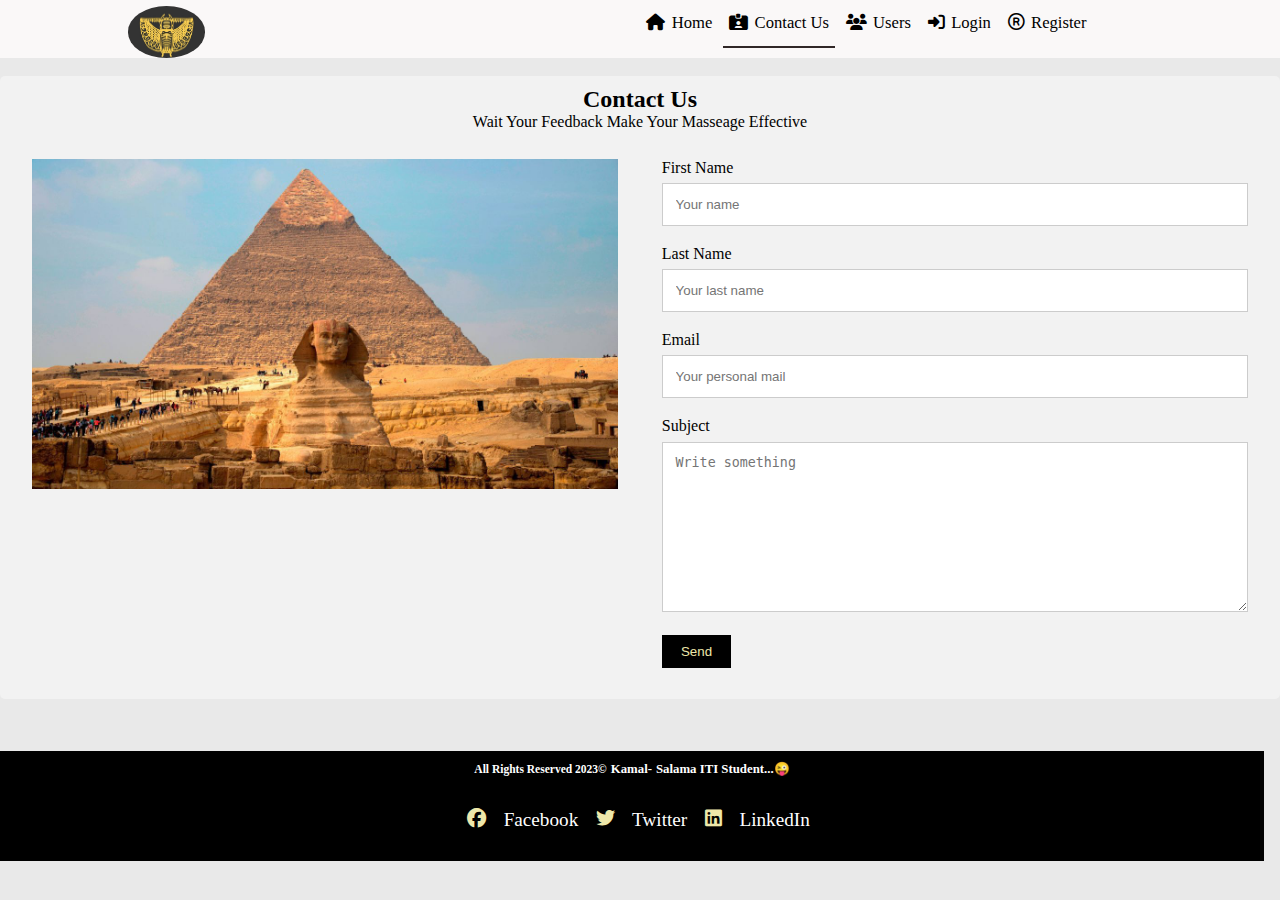
<file: contactUsPage.html>
<!DOCTYPE html>
<html lang="en">

<head>
    <meta charset="UTF-8">
    <meta http-equiv="X-UA-Compatible" content="IE=edge">
    <meta name="viewport" content="width=device-width, initial-scale=1.0">
    <link rel="stylesheet" href="style/style.css">
    <link rel="stylesheet" href="style/contactUsStyle.css">
    <link rel="stylesheet" href="https://cdnjs.cloudflare.com/ajax/libs/font-awesome/6.2.1/css/all.min.css">
    <title>Contact Us</title>
</head>

<body>
    <!-- start navbar -->
    <!-- start navbar -->
    <div class="nav">
        <div class="container">
            <div class="logo">
                <a href="index.html"><img src="image/img005.jpg" alt="logo" /></a>
            </div>
            <ul class="nav_menu">
                <li id="home"><a href="index.html"><i class="fas fa-home"></i>Home</a></li>
                <li id="Contacta"><a href="contactUsPage.html"><i class="fas fa-id-card-alt"></i>Contact Us</a></li>
                <li id="Users"><a href="user.html"><i class="fas fa-users"></i>Users</a></li>
                <li id="Login"><a href="login.html"><i class="fas fa-sign-in-alt"></i>Login</a></li>
                <li id="Register"><a href="register.html"><i class="far fa-registered"></i>Register</a></li>
            </ul>
            <div class="clear"></div>
        </div>
    </div>
    <!-- end nav -->
    <br>
    <div class="coco">
        <div style="text-align:center">
          <h2>Contact Us</h2>
          <p>wait your feedback make your masseage effective</p>
        </div>
        <div class="row">
          <div class="column">
            <img src="image/fd.jfif" style="width:100%">
          </div>
          <div class="column">
            <form action="/action_page.php">
              <label for="fname">First Name</label>
              <input type="text" id="fname" name="firstname" placeholder="Your name">
              <label for="lname">Last Name</label>
              <input type="text" id="lname" name="lastname" placeholder="Your last name">
              <label for="em">Email</label>
              <input type="text" id="em" name="em" placeholder="Your personal mail">
              <label for="subject">Subject</label>
              <textarea id="subject" name="subject" placeholder="Write something" style="height:170px"></textarea>
              <input type="submit" value="send">
            </form>
          </div>
        </div>
      </div>
    <!-- start footer -->

    <div class="footer">
      <h5 class="co">all rights reserved 2023&copy;</h5>
      <h3 class="na">kamal-</h3>
      <h3 class="na">salama ITI student...&#128540;</h3>
      <div class="symbol">
          <i class="fab fa-facebook"></i>
          <sapn>facebook</sapn>
          <i class="fab fa-twitter"></i>
          <sapn>twitter</sapn>
          <i class="fab fa-linkedin"></i>
          <sapn>linkedIn</sapn>
      </div>
  </div>

    <!-- end footer -->
</body>

</html>
</file>
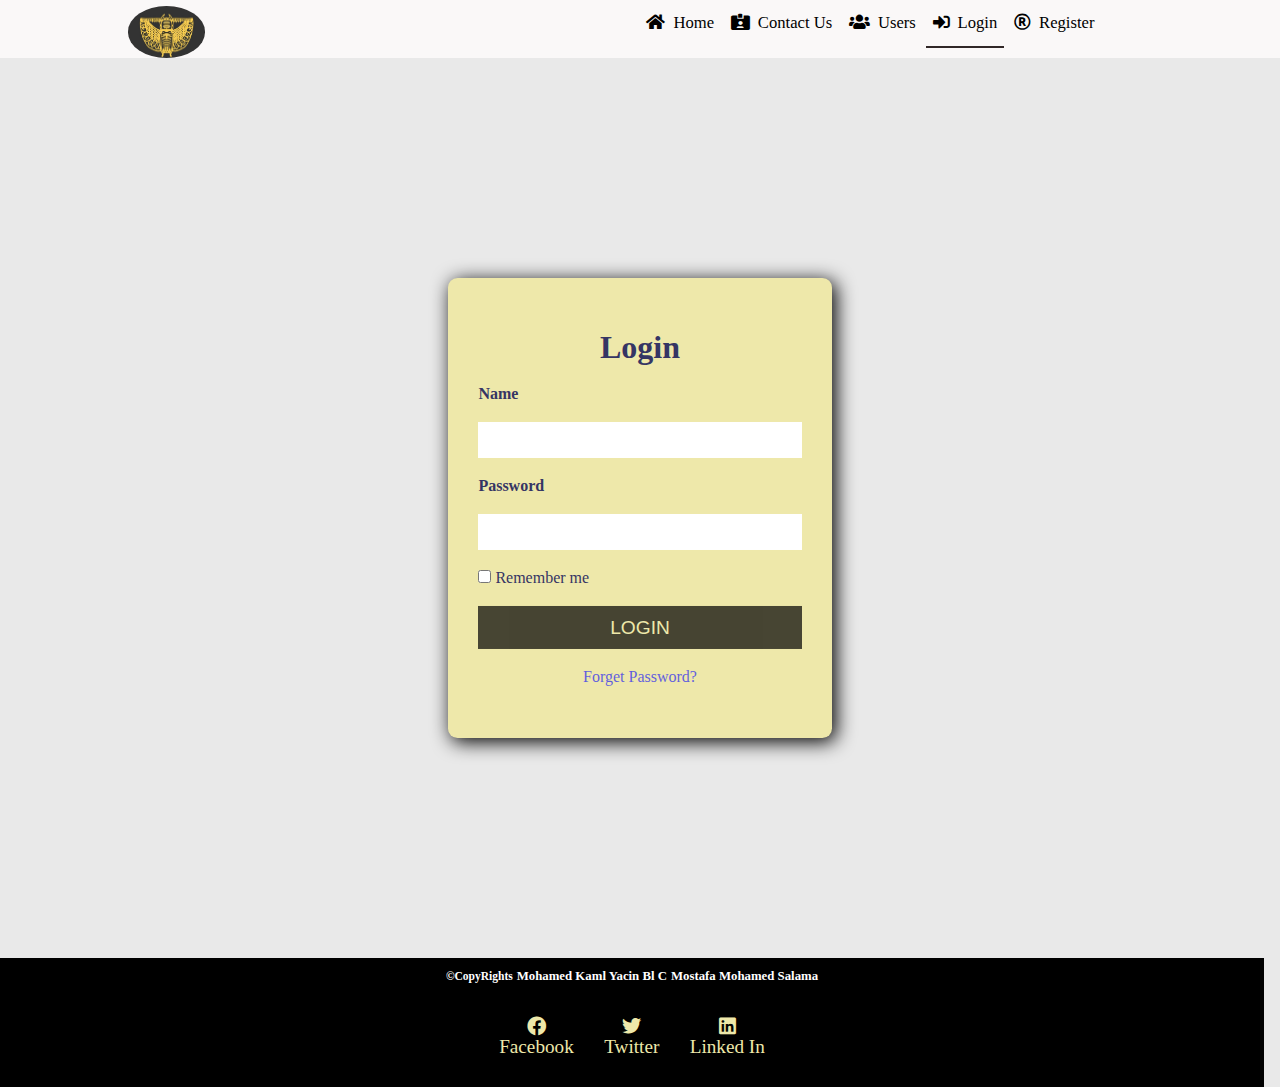
<file: login.html>
<!DOCTYPE html>
<html lang="en">

<head>
    <meta charset="UTF-8">
    <meta http-equiv="X-UA-Compatible" content="IE=edge">
    <meta name="viewport" content="width=device-width, initial-scale=1.0">
    <title>Login</title>
    <link rel="preconnect" href="https://fonts.googleapis.com">
    <link rel="preconnect" href="https://fonts.gstatic.com" crossorigin>
    <link href="https://fonts.googleapis.com/css2?family=Varela+Round&display=swap" rel="stylesheet">
    <link rel="stylesheet" href="style/all.min.css" />
    <link rel="stylesheet" href="style/login.css" />
</head>

<body>
    <!-- start navbar -->
    <!-- start navbar -->
    <div class="nav">
        <div class="container">
            <div class="logo">
                <a href="index.html"><img src="image/img005.jpg" alt="logo" /></a>
            </div>
            <ul class="nav_menu">
                <li id="home"><a href="index.html"><i class="fas fa-home"></i>Home</a></li>
                <li id="Contact"><a href="contactUsPage.html"><i class="fas fa-id-card-alt"></i>Contact Us</a></li>
                <li id="Users"><a href="user.html"><i class="fas fa-users"></i>Users</a></li>
                <li id="Logina"><a href="login.html"><i class="fas fa-sign-in-alt"></i>Login</a></li>
                <li id="Register"><a href="register.html"><i class="far fa-registered"></i>Register</a></li>
            </ul>
            <div class="clear"></div>
        </div>
    </div>
    <!-- end navbar -->

    <!-- start login -->
    <div class="login">
        <div class="container">
            <div class="form_container">
                <h1>login</h1>
                <form action="#">
                    <div class="control">
                        <label for="name">Name</label>
                        <input type="text" name="name" id="name">
                    </div>
                    <div class="control">
                        <label for="pass">Password</label>
                        <input type="password" name="pass" id="pass">
                    </div>
                    <span style="color:rgb(53, 53, 100);"><input type="checkbox"> Remember me</span>
                    <div class="control">
                        <input type="submit" value="Login">
                    </div>
                </form>
                <div class="link">
                    <a href="#">Forget Password?</a>
                </div>
            </div>
        </div>
    </div>
    <!-- end login -->
    <!-- start footer -->

    <div class="footer">
        <h5 class="co">&copy;CopyRights</h5>
        <h3 class="na">mohamed kaml yacin bl c</h3>
        <h3 class="na">mostafa mohamed salama</h3>
        <div class="symbol">
            <i class="fab fa-facebook">
                <p>facebook</p>
            </i>
            <i class="fab fa-twitter">
                <p>twitter</p>
            </i>
            <i class="fab fa-linkedin">
                <p>linked in</p>
            </i>
        </div>
    </div>

    <!-- end footer -->
</body>

</html>
</file>
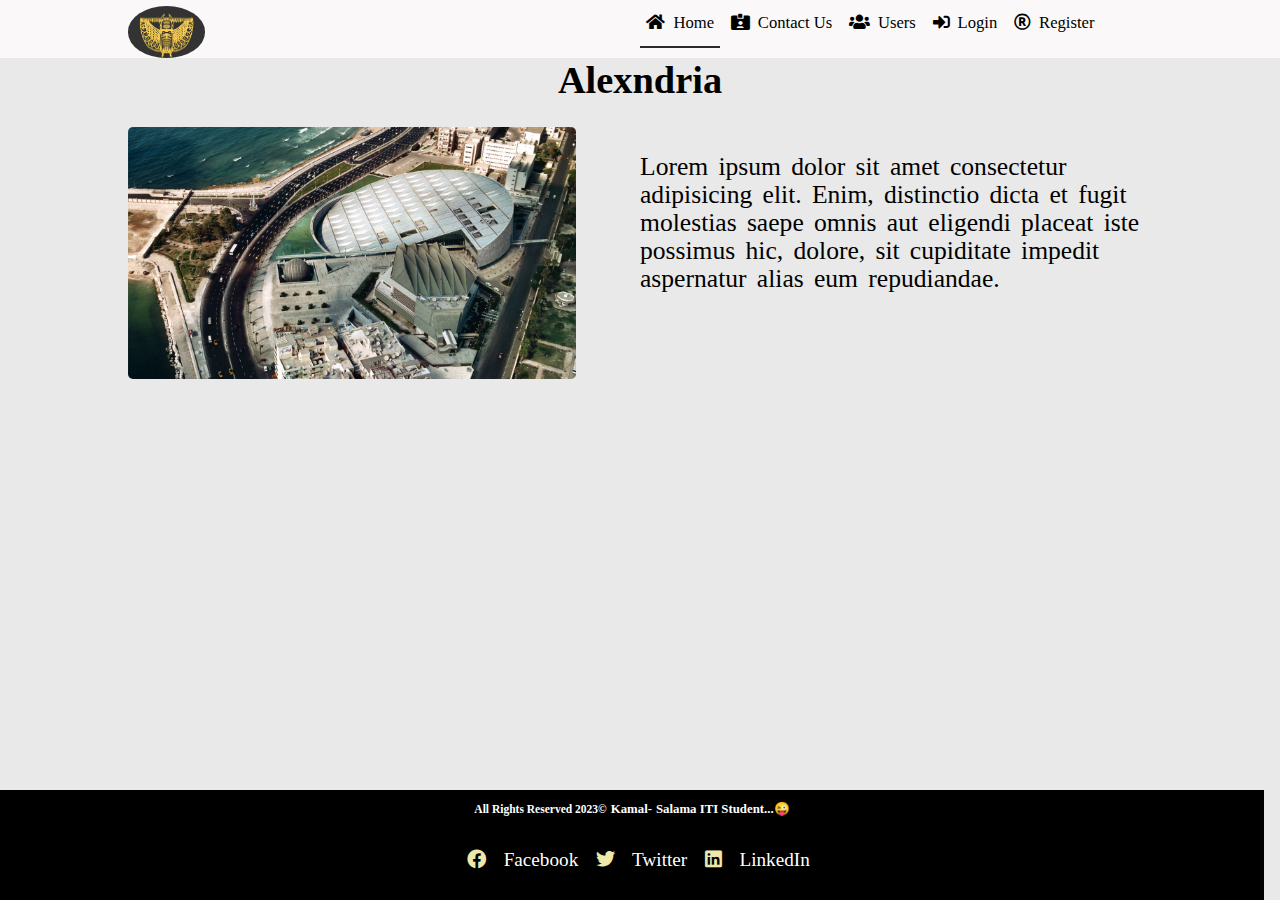
<file: product.html>
<!DOCTYPE html>
<html lang="en">

<head>
    <meta charset="UTF-8">
    <meta http-equiv="X-UA-Compatible" content="IE=edge">
    <meta name="viewport" content="width=device-width, initial-scale=1.0">
    <title>Product1</title>
    <link rel="preconnect" href="https://fonts.googleapis.com">
    <link rel="preconnect" href="https://fonts.gstatic.com" crossorigin>
    <link href="https://fonts.googleapis.com/css2?family=Varela+Round&display=swap" rel="stylesheet">
    <link rel="stylesheet" href="style/all.min.css" />
    <link rel="stylesheet" href="style/product.css" />
</head>

<body>
    <!-- start navbar -->
    <div class="nav">
        <div class="container">
            <div class="logo">
                <img src="image/img005.jpg" alt="logo" />
            </div>
            <ul class="nav_menu">
                <li id="home"><a href="index.html"><i class="fas fa-home"></i>Home</a></li>
                <li id="Contact"><a href="contactUsPage.html"><i class="fas fa-id-card-alt"></i>Contact Us</a></li>
                <li id="Users"><a href="user.html"><i class="fas fa-users"></i>Users</a></li>
                <li id="Login"><a href="login.html"><i class="fas fa-sign-in-alt"></i>Login</a></li>
                <li id="Register"><a href="register.html"><i class="far fa-registered"></i>Register</a></li>
            </ul>
            <div class="clear"></div>
        </div>
    </div>

    <!-- start product -->
    <div class="product">
        <h1>alexndria</h1>
        <img src="image/lib.jfif">
        <p>Lorem ipsum dolor sit amet consectetur adipisicing elit. Enim, distinctio dicta et fugit molestias saepe omnis aut eligendi placeat iste possimus hic, dolore, sit cupiditate impedit aspernatur alias eum repudiandae.</p>
    </div>
    <!-- end product -->


    <!-- start footer -->

    <div class="footer">
        <h5 class="co">all rights reserved 2023&copy;</h5>
        <h3 class="na">kamal-</h3>
        <h3 class="na">salama ITI student...&#128540;</h3>
        <div class="symbol">
            <i class="fab fa-facebook"></i>
            <sapn>facebook</sapn>
            <i class="fab fa-twitter"></i>
            <sapn>twitter</sapn>
            <i class="fab fa-linkedin"></i>
            <sapn>linkedIn</sapn>
        </div>
    </div>

    <!-- end footer -->

</body>

</html>
</file>
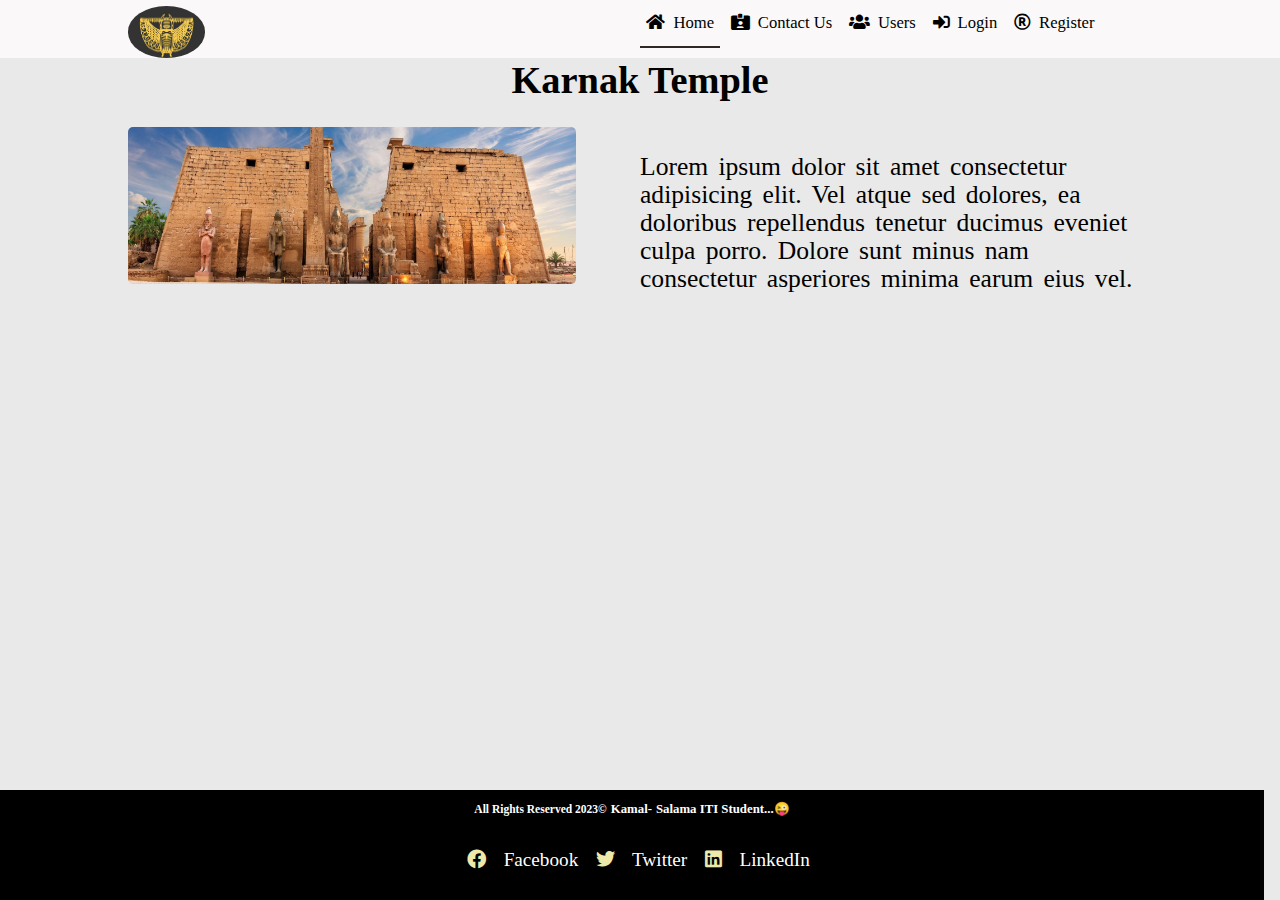
<file: product2.html>
<!DOCTYPE html>
<html lang="en">

<head>
    <meta charset="UTF-8">
    <meta http-equiv="X-UA-Compatible" content="IE=edge">
    <meta name="viewport" content="width=device-width, initial-scale=1.0">
    <title>Product1</title>
    <link rel="preconnect" href="https://fonts.googleapis.com">
    <link rel="preconnect" href="https://fonts.gstatic.com" crossorigin>
    <link href="https://fonts.googleapis.com/css2?family=Varela+Round&display=swap" rel="stylesheet">
    <link rel="stylesheet" href="style/all.min.css" />
    <link rel="stylesheet" href="style/product.css" />
</head>

<body>
    <!-- start navbar -->
    <div class="nav">
        <div class="container">
            <div class="logo">
                <img src="image/img005.jpg" alt="logo" />
            </div>
            <ul class="nav_menu">
                <li id="home"><a href="index.html"><i class="fas fa-home"></i>Home</a></li>
                <li id="Contact"><a href="contactUsPage.html"><i class="fas fa-id-card-alt"></i>Contact Us</a></li>
                <li id="Users"><a href="user.html"><i class="fas fa-users"></i>Users</a></li>
                <li id="Login"><a href="login.html"><i class="fas fa-sign-in-alt"></i>Login</a></li>
                <li id="Register"><a href="register.html"><i class="far fa-registered"></i>Register</a></li>
            </ul>
            <div class="clear"></div>
        </div>
    </div>

    <!-- start product -->
    <div class="product">
        <h1>karnak temple</h1>
        <img src="image/img002.jpg">
        <p>Lorem ipsum dolor sit amet consectetur adipisicing elit. Vel atque sed dolores, ea doloribus repellendus tenetur ducimus eveniet culpa porro. Dolore sunt minus nam consectetur asperiores minima earum eius vel.</p>
    </div>
    <!-- end product -->


    <!-- start footer -->

    <div class="footer">
        <h5 class="co">all rights reserved 2023&copy;</h5>
        <h3 class="na">kamal-</h3>
        <h3 class="na">salama ITI student...&#128540;</h3>
        <div class="symbol">
            <i class="fab fa-facebook"></i>
            <sapn>facebook</sapn>
            <i class="fab fa-twitter"></i>
            <sapn>twitter</sapn>
            <i class="fab fa-linkedin"></i>
            <sapn>linkedIn</sapn>
        </div>
    </div>

    <!-- end footer -->


</body>

</html>
</file>
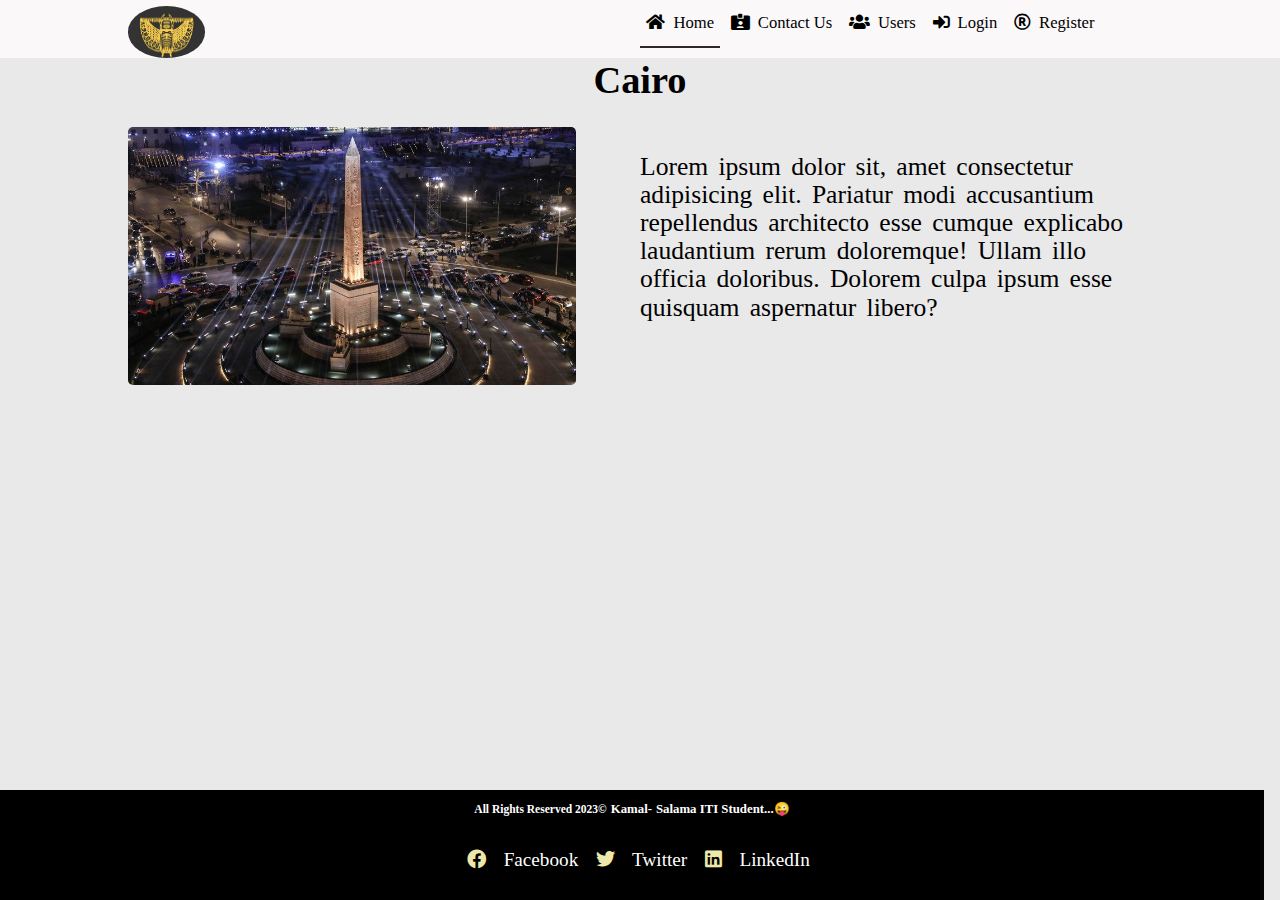
<file: product3.html>
<!DOCTYPE html>
<html lang="en">

<head>
    <meta charset="UTF-8">
    <meta http-equiv="X-UA-Compatible" content="IE=edge">
    <meta name="viewport" content="width=device-width, initial-scale=1.0">
    <title>Product1</title>
    <link rel="preconnect" href="https://fonts.googleapis.com">
    <link rel="preconnect" href="https://fonts.gstatic.com" crossorigin>
    <link href="https://fonts.googleapis.com/css2?family=Varela+Round&display=swap" rel="stylesheet">
    <link rel="stylesheet" href="style/all.min.css" />
    <link rel="stylesheet" href="style/product.css" />
</head>

<body>
    <!-- start navbar -->
    <div class="nav">
        <div class="container">
            <div class="logo">
                <img src="image/img005.jpg" alt="logo" />
            </div>
            <ul class="nav_menu">
                <li id="home"><a href="index.html"><i class="fas fa-home"></i>Home</a></li>
                <li id="Contact"><a href="contactUsPage.html"><i class="fas fa-id-card-alt"></i>Contact Us</a></li>
                <li id="Users"><a href="user.html"><i class="fas fa-users"></i>Users</a></li>
                <li id="Login"><a href="login.html"><i class="fas fa-sign-in-alt"></i>Login</a></li>
                <li id="Register"><a href="register.html"><i class="far fa-registered"></i>Register</a></li>
            </ul>
            <div class="clear"></div>
        </div>
    </div>

    <!-- start product -->
    <div class="product">
        <h1>cairo</h1>
        <img src="image/cairo.jfif">
        <p>Lorem ipsum dolor sit, amet consectetur adipisicing elit. Pariatur modi accusantium repellendus architecto esse cumque explicabo laudantium rerum doloremque! Ullam illo officia doloribus. Dolorem culpa ipsum esse quisquam aspernatur libero?</p>
    </div>
    <!-- end product -->


    <!-- start footer -->

    <!-- start footer -->

    <div class="footer">
        <h5 class="co">all rights reserved 2023&copy;</h5>
        <h3 class="na">kamal-</h3>
        <h3 class="na">salama ITI student...&#128540;</h3>
        <div class="symbol">
            <i class="fab fa-facebook"></i>
            <sapn>facebook</sapn>
            <i class="fab fa-twitter"></i>
            <sapn>twitter</sapn>
            <i class="fab fa-linkedin"></i>
            <sapn>linkedIn</sapn>
        </div>
    </div>

    <!-- end footer -->
    <!-- end footer -->


</body>

</html>
</file>
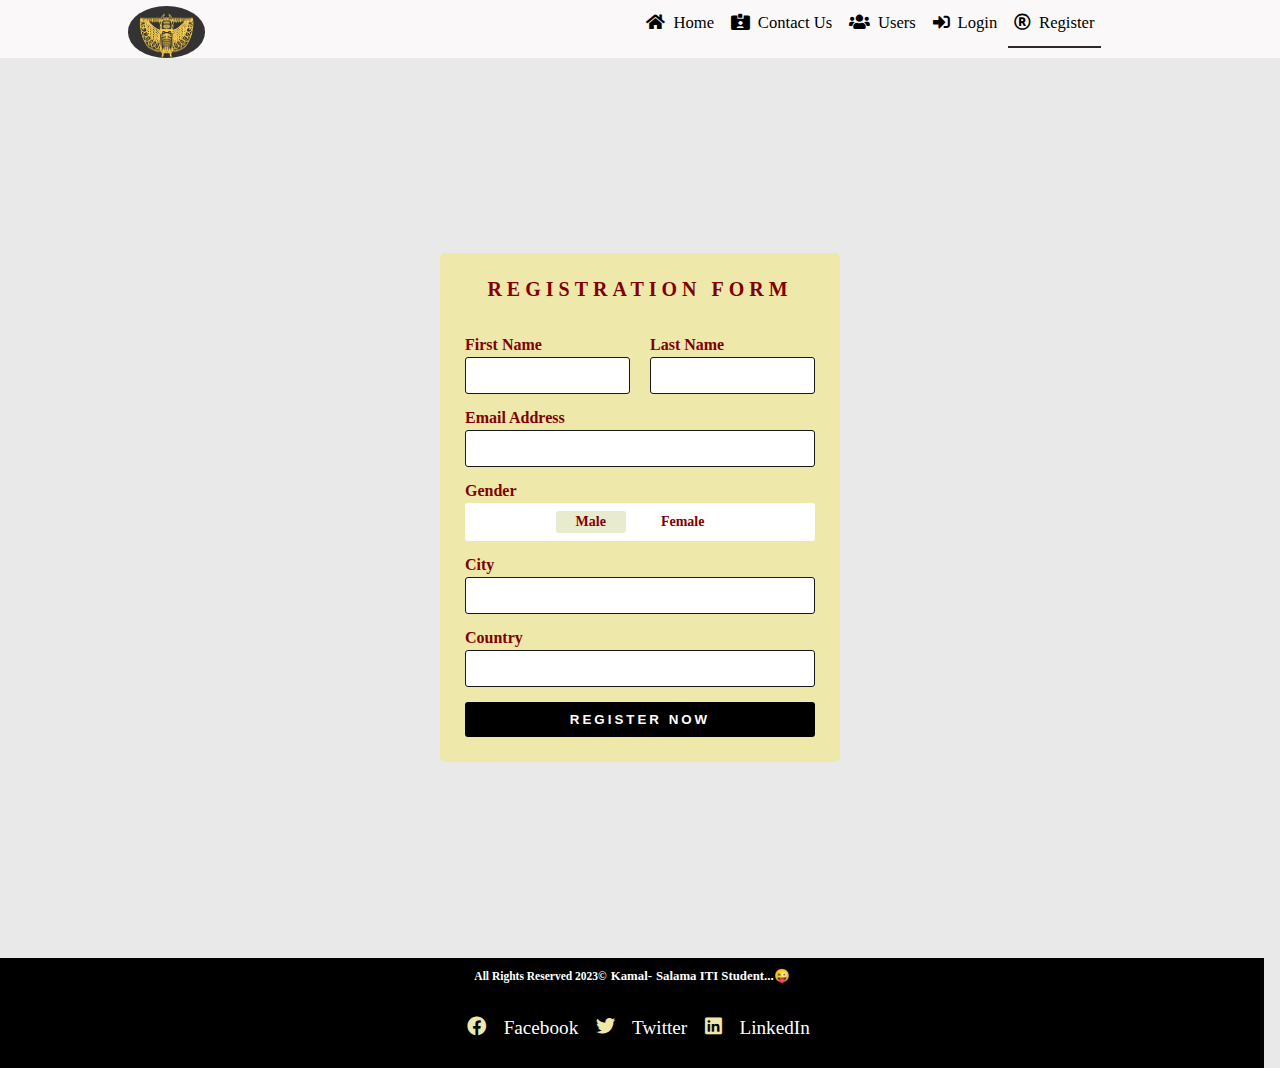
<file: register.html>
<!DOCTYPE html>
<html lang="en">

<head>
    <meta charset="UTF-8">
    <meta http-equiv="X-UA-Compatible" content="IE=edge">
    <meta name="viewport" content="width=device-width, initial-scale=1.0">
    <title>Register</title>
    <link rel="preconnect" href="https://fonts.googleapis.com">
    <link rel="preconnect" href="https://fonts.gstatic.com" crossorigin>
    <link href="https://fonts.googleapis.com/css2?family=Varela+Round&display=swap" rel="stylesheet">
    <link rel="stylesheet" href="style/all.min.css" />
    <link rel="stylesheet" href="style/register.css" />
</head>

<body>
    <!-- start navbar -->
    <!-- start navbar -->
    <div class="nav">
        <div class="container">
            <div class="logo">
                <a href="index.html"><img src="image/img005.jpg" alt="logo" /></a>
            </div>
            <ul class="nav_menu">
                <li id="home"><a href="index.html"><i class="fas fa-home"></i>Home</a></li>
                <li id="Contact"><a href="contactUsPage.html"><i class="fas fa-id-card-alt"></i>Contact Us</a></li>
                <li id="Users"><a href="user.html"><i class="fas fa-users"></i>Users</a></li>
                <li id="Login"><a href="login.html"><i class="fas fa-sign-in-alt"></i>Login</a></li>
                <li id="Register"><a href="register.html"><i class="far fa-registered"></i>Register</a></li>
            </ul>
            <div class="clear"></div>
        </div>
    </div>
    <!-- end navbar -->
    <!-- start register -->
    <div class="wrapper">
        <div class="registration_form">
            <div class="title">
                Registration Form
            </div>

            <form>
                <div class="form_wrap">
                    <div class="input_grp">
                        <div class="input_wrap">
                            <label for="fname">First Name</label>
                            <input type="text" id="fname">
                        </div>
                        <div class="input_wrap">
                            <label for="lname">Last Name</label>
                            <input type="text" id="lname">
                        </div>
                    </div>
                    <div class="input_wrap">
                        <label for="email">Email Address</label>
                        <input type="text" id="email">
                    </div>
                    <div class="input_wrap">
                        <label>Gender</label>
                        <ul>
                            <li>
                                <label class="radio_wrap">
                                    <input type="radio" name="gender" value="male" class="input_radio" checked>
                                    <span>Male</span>
                                </label>
                            </li>
                            <li>
                                <label class="radio_wrap">
                                    <input type="radio" name="gender" value="female" class="input_radio">
                                    <span>Female</span>
                                </label>
                            </li>
                        </ul>
                    </div>
                    <div class="input_wrap">
                        <label for="city">City</label>
                        <input type="text" id="city">
                    </div>
                    <div class="input_wrap">
                        <label for="country">Country</label>
                        <input type="text" id="country">
                    </div>
                    <div class="input_wrap">
                        <input type="submit" value="Register Now" class="submit_btn">
                    </div>
                </div>
            </form>
        </div>
    </div>
    <!-- end register -->
   <!-- start footer -->

   <div class="footer">
    <h5 class="co">all rights reserved 2023&copy;</h5>
    <h3 class="na">kamal-</h3>
    <h3 class="na">salama ITI student...&#128540;</h3>
    <div class="symbol">
        <i class="fab fa-facebook"></i>
        <sapn>facebook</sapn>
        <i class="fab fa-twitter"></i>
        <sapn>twitter</sapn>
        <i class="fab fa-linkedin"></i>
        <sapn>linkedIn</sapn>
    </div>
</div>

<!-- end footer -->
</body>

</html>
</file>
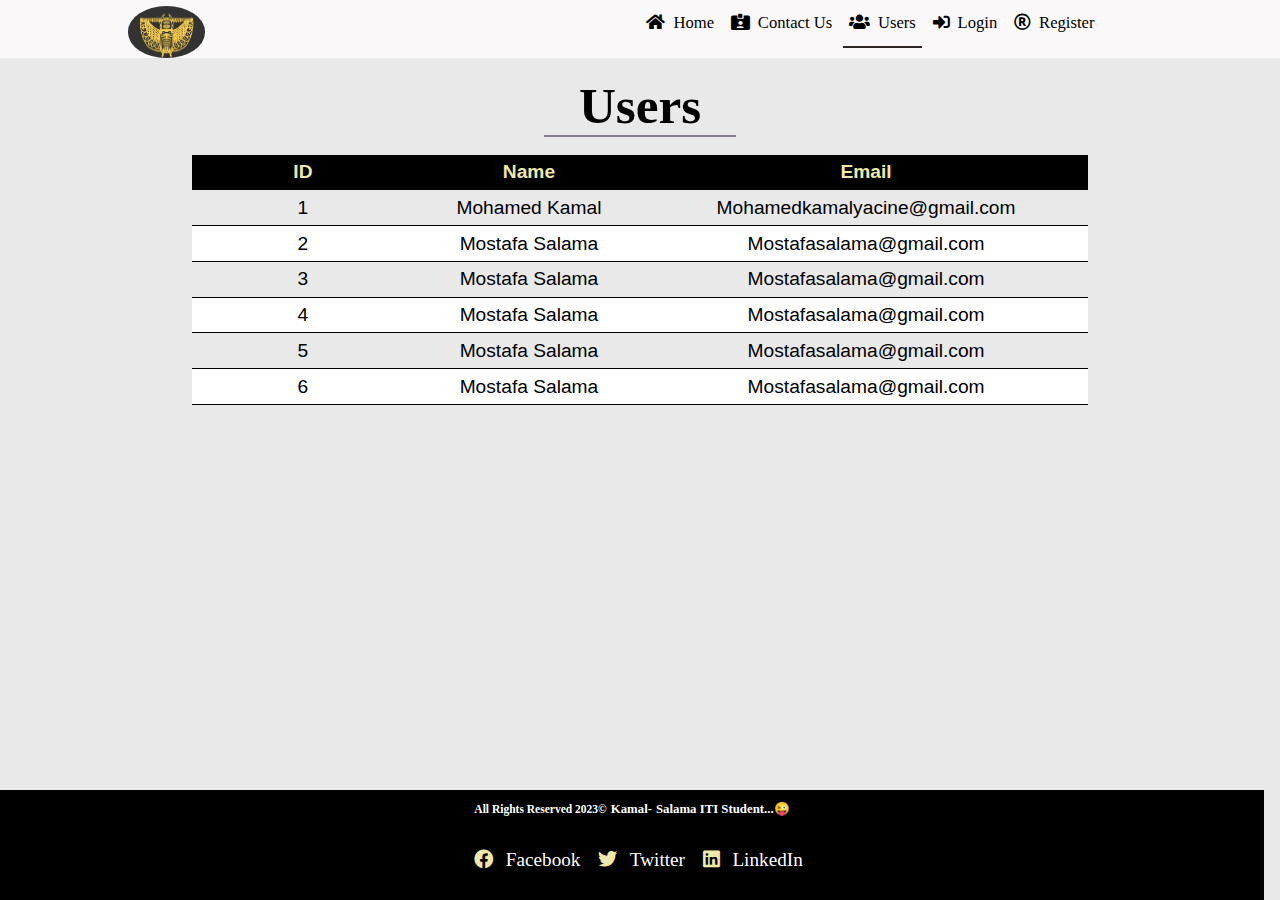
<file: user.html>
<!DOCTYPE html>
<html lang="en">

<head>
    <meta charset="UTF-8">
    <meta http-equiv="X-UA-Compatible" content="IE=edge">
    <meta name="viewport" content="width=device-width, initial-scale=1.0">
    <title>User</title>
    <link rel="preconnect" href="https://fonts.googleapis.com">
    <link rel="preconnect" href="https://fonts.gstatic.com" crossorigin>
    <link href="https://fonts.googleapis.com/css2?family=Varela+Round&display=swap" rel="stylesheet">
    <link rel="stylesheet" href="style/all.min.css" />
    <link rel="stylesheet" href="style/user.css" />
</head>

<body>
    <!-- start navbar -->
    <div class="nav">
        <div class="container">
            <div class="logo">
                <a href="index.html"><img src="image/img005.jpg" alt="logo" /></a>
            </div>
            <ul class="nav_menu">
                <li id="home"><a href="index.html"><i class="fas fa-home"></i>Home</a></li>
                <li id="Contact"><a href="contactUsPage.html"><i class="fas fa-id-card-alt"></i>Contact Us</a></li>
                <li id="Users"><a href="user.html"><i class="fas fa-users"></i>Users</a></li>
                <li id="Login"><a href="login.html"><i class="fas fa-sign-in-alt"></i>Login</a></li>
                <li id="Register"><a href="register.html"><i class="far fa-registered"></i>Register</a></li>
            </ul>
            <div class="clear"></div>
        </div>
    </div>
    <!-- end navbar -->
    <br/>
    <div>
        <h1>Users</h1>
    </div>
    <br/>
    <div class="table">
        <table>
            <tr>
                <th>ID</th>
                <th>Name</th>
                <th>Email</th>
            </tr>
            <tr>
                <td>1</td>
                <td>Mohamed Kamal</td>
                <td>Mohamedkamalyacine@gmail.com</td>
            </tr>
            <tr>
                <td>2</td>
                <td>Mostafa Salama</td>
                <td>Mostafasalama@gmail.com</td>
            </tr>
            <tr>
                <td>3</td>
                <td>Mostafa Salama</td>
                <td>Mostafasalama@gmail.com</td>
            </tr>
            <tr>
                <td>4</td>
                <td>Mostafa Salama</td>
                <td>Mostafasalama@gmail.com</td>
            </tr>
            <tr>
                <td>5</td>
                <td>Mostafa Salama</td>
                <td>Mostafasalama@gmail.com</td>
            </tr>
            <tr>
                <td>6</td>
                <td>Mostafa Salama</td>
                <td>Mostafasalama@gmail.com</td>
            </tr>
        </table>
    </div>
    <!-- <div class="bl7">
        <div class="bl7img">
            <img src="image/luxor.jpg">
        </div>
        <form class="frawla">
            <div class="uname">
                <label for="username">UserName</label>
                <input type="text" id="username" name="username" placeholder="enter name please"><br><br>
            </div>
            <div class="pass">
                <label for="password">Password</label>
                <input type="password" id="password" name="password" placeholder="enter your password"><br><br>
            </div>
            <div class="btn1">
                <input type="submit" value="Login">
            </div>
        </form>
    </div> -->
<!-- start footer -->

<div class="footer">
    <h5 class="co">all rights reserved 2023&copy;</h5>
    <h3 class="na">kamal-</h3>
    <h3 class="na">salama ITI student...&#128540;</h3>
    <div class="symbol">
        <i class="fab fa-facebook"></i><sapn>facebook</sapn>
        <i class="fab fa-twitter"></i><sapn>twitter</sapn>
        <i class="fab fa-linkedin"></i><sapn>linkedIn</sapn>
    </div>
</div>

<!-- end footer -->

</body>

</html>
</file>
<file: style/style.css>
* {
	margin: 0;
	padding: 0;
	box-sizing: border-box;
  }
  
  @media (min-width: 768px) {
	.container {
	  width: 750px;
	}
  }
  
  /* Medium */
  @media (min-width: 992px) {
	.container {
	  width: 970px;
	}
  }
  
  /* Large */
  @media (min-width: 1200px) {
	.container {
	  width: 1170px;
	}
  }
  
  .container {
	width: 80%;
	/* height: 5rem; */
	margin: auto;
  }
  
  body {
	background-color: rgb(233, 233, 233);
  }
  
  .clear {
	clear: both;
  }
  
  /* strart navbar */
  .nav {
	width: 100%;
	background-color: rgb(250, 248, 248);
	position: sticky;
	z-index: 1;
	top: 0;
  }
  
  .nav .logo {
	width: 35%;
  }
  
  .nav .logo img {
	float: left;
	padding: -0.2rem 0rem;
	width: 6vw;
	height: 4vw;
	margin-top: 0.5vw;
	border-radius: 50%;
  }
  
  .nav .logo img:hover {
	border: none;
	width: 7vw;
	height: 5vw;
  }
  
  .nav .nav_menu {
	width: 39%;
	position: absolute;
	float: right;
	margin: auto;
	left: 50vw;
	list-style: none;
  }
  
  .nav li {
	display: inline-block;
  
  
  }
  
  .nav li a {
	color: #000;
	display: block;
	text-decoration: none;
	font-size: 1.3vw;
	padding: 1vw 0.5vw;
  }
  
  .nav li a i {
	/* color: green; */
	margin-right: 0.5rem;
  }
  
  .nav li a:hover {
	background-color: palegoldenrod;
	color: rgb(53, 53, 100);
  }
#home {
  border-bottom: 2px solid rgb(53, 53, 100);
}

/* start slidebar  */
/* Slideshow container */
.slideshow-container {
  max-width: 1000px;
  position: relative;
  margin: auto;
}

/* Hide the images by default */
.mySlides {
  display: none;
  right: 50%;
  margin-top: 2.5%;
}

.mySlides img {
  height: 25vw;
}

/* Caption text */
.text {
  color: black;
  font-size: 2vw;
  font-weight: bold;
  padding: 0.2vw 0.8vw;
  position: absolute;
  /* top: 25rem; */
  width: 80%;
  text-align: center;
  text-transform: capitalize;
}

/* Number text (1/3 etc) */
.numbertext {
  color: #f2f2f2;
  font-size: 12px;
  padding: 8px 12px;
  position: absolute;
  top: 0;
}

/* The dots/bullets/indicators */
.dot {
  cursor: pointer;
  height: 1rem;
  width: irem;
  margin: 0 0.1rem;
  background-color: rgb(53, 52, 52);
  border-radius: 50%;
  display: inline-block;
  transition: background-color 0.6s ease;
}

.active,
.dot:hover {
  background-color: #717171;
}

/* Fading animation */
.fade {
  animation-name: fade;
  animation-duration: 1.5s;
}

@keyframes fade {
  from {
    opacity: .7
  }

  to {
    opacity: 1
  }
}


/* end slidebar */


/* start section style */
@media screen and (max-width: 500px) {
  .section {
    width: 100%;
    overflow: hidden;
  }

  .section>div {
    display: block;
  }
}

.section {
  position: relative;
  /* top: 8vw; */
  width: 90vw;
  margin: auto;
  height: 30vw;
  text-align: center;
  margin-top: 1.5vw;
}
.section h2 {
  text-align: center;
  font-size: 2.5vw;
  text-transform: capitalize;
}

.section>div {
  display: inline-block;
  width: 32%;
  height: 28vw;
  margin: auto;
  
}
.section h4 {
  font-size: 1.5vw;
  font-weight: bold;
  text-transform: capitalize;
  color: rgb(49, 49, 7);
}
.section p{
  font-size: 1.2vw;
}
/* .blockone {
  border: 1px solid red;
}

.blocktwo {
  border: 1px solid yellow;
}

.blockthree {
  border: 1px solid blue;
} */

.amego {
  width: 90%;
  height: 65%;
  margin: 0.5rem;
  /* filter: blur(2px); */
}

.amego:hover{
  /* filter: none; */
  box-shadow: 10px 20px 30px rgba(44, 42, 42, 0.97);
}

/* end section */

/* start footer */

.footer {
  position: relative;
  background-color: rgb(0, 0, 0);
  color: rgb(75, 74, 74);
  width: 98.75vw;
  /* top: 17vw; */
  text-align: center;
  /* position: fixed; */
  /* bottom: 0; */
  margin-top: 4vw;
}

.footer .na {
  /* margin: 0.7%; */
  font-size: 1vw;
  display: inline-block;
  text-transform: capitalize;
  color: #fff;
}

.footer .co {
  padding-top: 1vw;
  font-size: 0.9vw;
  display: inline-block;
  color: #fff;
  text-transform: capitalize;
}

.footer .symbol {
  /* margin: 2%; */
  padding: 1.5vw;
  font-size: 14px;
  font-size: 1.5vw;
  color: #fff;
  text-transform: capitalize;
  text-decoration: none;
}

.footer .symbol i {
  /* display: block; */
  padding: 1vw;
  color: palegoldenrod;
}

.footer .symbol i:hover {}

.footer .symbol span {
  /* display: inline-block; */
  /* padding-left: 1vw; */
  /* color: #fff; */
}

/* end footer */
</file>
<file: style/contactUsStyle.css>
* {
  margin: 0;
  padding: 0;
  box-sizing: border-box;
}

@media (min-width: 768px) {
  .container {
    width: 750px;
  }
}

/* Medium */
@media (min-width: 992px) {
  .container {
    width: 970px;
  }
}

/* Large */
@media (min-width: 1200px) {
  .container {
    width: 1170px;
  }
}

.container {
  width: 80%;
  /* height: 5rem; */
  margin: auto;
}

body {
  background-color: rgb(233, 233, 233);
}

.clear {
  clear: both;
}

/* strart navbar */
.nav {
  width: 100%;
  background-color: rgb(250, 248, 248);
  position: sticky;
  z-index: 1;
  top: 0;
}

.nav .logo {
  width: 35%;
}

.nav .logo img {
  float: left;
  padding: -0.2rem 0rem;
  width: 6vw;
  height: 4vw;
  margin-top: 0.5vw;
  border-radius: 50%;
}

.nav .logo img:hover {
  border: none;
  width: 7vw;
  height: 5vw;
}

.nav .nav_menu {
  width: 39%;
  position: absolute;
  float: right;
  margin: auto;
  left: 50vw;
  list-style: none;
}

.nav li {
  display: inline-block;


}

.nav li a {
  color: #000;
  display: block;
  text-decoration: none;
  font-size: 1.3vw;
  padding: 1vw 0.5vw;
}

.nav li a i {
  /* color: green; */
  margin-right: 0.5vw;
}

.nav li a:hover {
  background-color: palegoldenrod;
  color: rgb(53, 53, 100);
}

#Contacta {
  border-bottom: 2px solid rgb(48, 39, 39);
}

#home {
  border-bottom: none;
}

/* Style inputs */
input[type=text],
select,
textarea {
  width: 100%;
  padding: 1vw;
  border: 1px solid #ccc;
  margin-top: 0.5vw;
  margin-bottom: 1.5vw;
  resize: vertical;
}


input[type=submit] {
  background-color: black;
  color: palegoldenrod;
  padding: 0.7vw 1.5vw;
  border: none;
  cursor: pointer;
  text-transform: capitalize;
}

input[type=submit]:hover {
cursor: pointer;
color: grey;
}

/* Style the container/contact section */
.coco {
  border-radius: 5px;
  background-color: #f2f2f2;
  padding: 10px;
}

.coco p {
  text-transform: capitalize;
}

/* Create two columns that float next to eachother */
.column {
  float: left;
  width: 50%;
  margin-top: 0.5vw;
  padding: 1.7vw;
}

/* Clear floats after the columns */
.row:after {
  content: "";
  display: table;
  clear: both;
}

/* Responsive layout - when the screen is less than 600px wide, make the two columns stack on top of each other instead of next to each other */
@media screen and (max-width: 600px) {

  .column,
  input[type=submit] {
    width: 100%;
    margin-top: 0;
  }
}

/* start footer */

.footer {
  position: relative;
  background-color: rgb(0, 0, 0);
  color: rgb(75, 74, 74);
  width: 98.75vw;
  /* top: 17vw; */
  text-align: center;
  /* position: fixed; */
  /* bottom: 0; */
  margin-top: 4vw;
}

.footer .na {
  /* margin: 0.7%; */
  font-size: 1vw;
  display: inline-block;
  text-transform: capitalize;
  color: #fff;
}

.footer .co {
  padding-top: 1vw;
  font-size: 0.9vw;
  display: inline-block;
  color: #fff;
  text-transform: capitalize;
}

.footer .symbol {
  /* margin: 2%; */
  padding: 1.5vw;
  font-size: 14px;
  font-size: 1.5vw;
  color: #fff;
  text-transform: capitalize;
  text-decoration: none;
}

.footer .symbol i {
  /* display: block; */
  padding: 1vw;
  color: palegoldenrod;
}

.footer .symbol i:hover {}

.footer .symbol span {
  /* display: inline-block; */
  /* padding-left: 1vw; */
  /* color: #fff; */
}

/* end footer */
</file>
<file: style/login.css>
* {
  margin: 0;
  padding: 0;
  box-sizing: border-box;
}

@media (min-width: 768px) {
  .container {
    width: 750px;
  }
}

/* Medium */
@media (min-width: 992px) {
  .container {
    width: 970px;
  }
}

/* Large */
@media (min-width: 1200px) {
  .container {
    width: 1170px;
  }
}

.container {
  width: 80%;
  /* height: 5rem; */
  margin: auto;
}

body {
  background-color: rgb(233, 233, 233);
}

.clear {
  clear: both;
}

/* strart navbar */
.nav {
  width: 100%;
  background-color: rgb(250, 248, 248);
  position: sticky;
  z-index: 1;
  top: 0;
}

.nav .logo {
  width: 35%;
}

.nav .logo img {
  float: left;
  padding: -0.2rem 0rem;
  width: 6vw;
  height: 4vw;
  margin-top: 0.5vw;
  border-radius: 50%;
}

.nav .logo img:hover {
  border: none;
  width: 7vw;
  height: 5vw;
}

.nav .nav_menu {
  width: 39%;
	position: absolute;
	float: right;
	margin: auto;
	left: 50vw;
	list-style: none;
}

.nav li {
  display: inline-block;


}

.nav li a {
  color: #000;
  display: block;
  text-decoration: none;
  font-size: 1.3vw;
  padding: 1vw 0.5vw;
}

.nav li a i {
  /* color: green; */
  margin-right: 0.5rem;
}

.nav li a:hover {
  background-color: palegoldenrod;
  color: rgb(53, 53, 100);
}

#Logina {
  border-bottom: 2px solid rgb(48, 39, 39);
}

.login {
  position: relative;
  height: 100vh;
  width: 100%;
  /* background-image: url(); */
  background-size: cover;
  background-position: center;
}

.form_container {
  position: absolute;
  top: 50%;
  left: 50%;
  transform: translate(-50%, -50%);
  /* background: linear-gradient(rgba(0, 0, 0, 0.3), rgba(0, 0, 0, 0.3)); */
  width: 24rem;
  padding: 3.2rem 1.9rem;
  border-radius: 0.6rem;
  box-shadow: 0.2rem 0.2rem 1.2rem #000;
  background-color: palegoldenrod;
}

h1 {
  text-transform: capitalize;
  font-size: 2rem;
  text-align: center;
  margin-bottom: 1.2rem;
  color: rgb(53, 53, 100);
}

.control input {
  width: 100%;
  display: block;
  padding: 0.65rem;
  color: #222;
  border: none;
  outline: none;
  margin: 1.2rem 0;
}

.control label {
  color: rgb(53, 53, 100);
  font-weight: bold;
}

.control input[type="submit"] {
  background: black;
  color: palegoldenrod;
  text-transform: uppercase;
  font-size: 1.2rem;
  opacity: 0.7;
  transition: opacity 0.3s ease;
}


.control input[type="submit"]:hover {
  opacity: 1;
  cursor: pointer;
}

.link {
  text-align: center;
}

.link a {
  text-decoration: none;
  color: blue;
  opacity: 0.6;
  transition: opacity 0.3s ease;
}

.link a:hover {
  opacity: 1;
  cursor: pointer;
  color: rgb(53, 53, 100);
}

/* start footer */

.footer {
  position: relative;
  background-color: rgb(0, 0, 0);
  color: rgb(75, 74, 74);
  width: 98.75vw;
  /* top: 17vw; */
  text-align: center;
  /* position: fixed; */
  /* bottom: 0; */
}

.footer .na {
  /* margin: 0.7%; */
  font-size: 1vw;
  display: inline-block;
  text-transform: capitalize;
  color: #fff;
}

.footer .co {
  padding-top: 1vw;
  font-size: 0.9vw;
  display: inline-block;
  color: #fff;
  text-transform: capitalize;
}

.footer .symbol {
  /* margin: 2%; */
  padding: 1.5vw;
  font-size: 14px;
  font-size: 1.5vw;
  color: #fff;
  text-transform: capitalize;
  text-decoration: none;
}

.footer .symbol i {
  /* display: block; */
  padding: 1vw;
  color: palegoldenrod;
}

.footer .symbol i:hover {}

.footer .symbol span {
  /* display: inline-block; */
  /* padding-left: 1vw; */
  /* color: #fff; */
}

/* end footer */
</file>
<file: style/product.css>
* {
  margin: 0;
  padding: 0;
  box-sizing: border-box;
}

@media (min-width: 768px) {
  .container {
    width: 750px;
  }
}

/* Medium */
@media (min-width: 992px) {
  .container {
    width: 970px;
  }
}

/* Large */
@media (min-width: 1200px) {
  .container {
    width: 1170px;
  }
}

.container {
  width: 80%;
  /* height: 5rem; */
  margin: auto;
}

body {
  background-color: rgb(233, 233, 233);
}

.clear {
  clear: both;
}

/* strart navbar */
.nav {
  width: 100%;
  background-color: rgb(250, 248, 248);
  position: sticky;
  z-index: 1;
  top: 0;
}

.nav .logo {
  width: 35%;
}

.nav .logo img {
  float: left;
  padding: -0.2rem 0rem;
  width: 6vw;
  height: 4vw;
  margin-top: 0.5vw;
  border-radius: 50%;
}

.nav .logo img:hover {
  border: none;
  width: 7vw;
  height: 5vw;
}

.nav .nav_menu {
  width: 39%;
	position: absolute;
	float: right;
	margin: auto;
	left: 50vw;
	list-style: none;
}

.nav li {
  display: inline-block;


}

.nav li a {
  color: #000;
  display: block;
  text-decoration: none;
  font-size: 1.3vw;
  padding: 1vw 0.5vw;
}

.nav li a i {
  /* color: green; */
  margin-right: 0.5rem;
}

.nav li a:hover {
  background-color: palegoldenrod;
  color: rgb(53, 53, 100);
}
#home {
  border-bottom: 2px solid rgb(48, 39, 39);
}

.product {
  position: relative;
  width: 80%;
  margin: auto;
}
.product h1 {
  text-align: center;
  font-size: 3vw;
  text-transform: capitalize;
  font-weight: bold;
  margin-bottom: 2vw;
}

.product img {
  left: 0px;
  width: 35vw;
  display: inline-block;
border-radius: 5px;
margin-bottom: 5vw;
}

.product p {
  position: absolute;
  display: inline-block;
  font-size: 2vw;
  width: 40vw;
  right: 0;
  word-spacing: 0.3vw;
  line-height: 2.2vw;
  margin-top: 2vw;
}


.footer {
  position: relative;
  background-color: rgb(0, 0, 0);
  color: rgb(75, 74, 74);
  width: 98.75vw;
  /* top: 17vw; */
  text-align: center;
  position: fixed;
  bottom: 0;
}

.footer .na
 {
  /* margin: 0.7%; */
  font-size: 1vw;
  display: inline-block;
  text-transform: capitalize;
  color: #fff;
}

.footer .co{
  padding-top: 1vw;
  font-size: 0.9vw;
  display: inline-block;
  color: #fff;
  text-transform: capitalize;
}

.footer .symbol {
  /* margin: 2%; */
  padding: 1.5vw;
  font-size: 14px;
  font-size: 1.5vw;
  color: #fff;
  text-transform: capitalize;
  text-decoration: none;
}
.footer .symbol i {
 /* display: block; */
 padding: 1vw;
 color: palegoldenrod;
}

.footer .symbol i:hover{

}
.footer .symbol span {
  /* display: inline-block; */
  /* padding-left: 1vw; */
  /* color: #fff; */
}

/* end footer */
</file>
<file: style/register.css>
* {
	margin: 0;
	padding: 0;
	box-sizing: border-box;
  }
  
  @media (min-width: 768px) {
	.container {
	  width: 750px;
	}
  }
  
  /* Medium */
  @media (min-width: 992px) {
	.container {
	  width: 970px;
	}
  }
  
  /* Large */
  @media (min-width: 1200px) {
	.container {
	  width: 1170px;
	}
  }
  
  .container {
	width: 80%;
	/* height: 5rem; */
	margin: auto;
  }
  
  body {
	background-color: rgb(233, 233, 233);
  }
  
  .clear {
	clear: both;
  }
  
  /* strart navbar */
  .nav {
	width: 100%;
	background-color: rgb(250, 248, 248);
	position: sticky;
	z-index: 1;
	top: 0;
  }
  
  .nav .logo {
	width: 35%;
  }
  
  .nav .logo img {
	float: left;
	padding: -0.2rem 0rem;
	width: 6vw;
	height: 4vw;
	margin-top: 0.5vw;
	border-radius: 50%;
  }
  
  .nav .logo img:hover {
	border: none;
	width: 7vw;
	height: 5vw;
  }
  
  .nav .nav_menu {
	width: 39%;
	position: absolute;
	float: right;
	margin: auto;
	left: 50vw;
	list-style: none;
  }
  
  .nav li {
	display: inline-block;
  
  
  }
  
  .nav li a {
	color: #000;
	display: block;
	text-decoration: none;
	font-size: 1.3vw;
	padding: 1vw 0.5vw;
  }
  
  .nav li a i {
	/* color: green; */
	margin-right: 0.5rem;
  }
  
  .nav li a:hover {
	background-color: palegoldenrod;
	color: rgb(53, 53, 100);
  }
  
  #Register {
	border-bottom: 2px solid rgb(48, 39, 39);
  }

  

 
.wrapper{
	min-height: 100vh;
	display: flex;
	justify-content: center;
	align-items: center;
}

.registration_form{
	background:palegoldenrod;
	padding: 25px;
	border-radius: 5px;
	width: 400px;
}

.registration_form .title{
	text-align: center;
	font-size: 20px;
	text-transform: uppercase;
	color: maroon;
	letter-spacing: 5px;
	font-weight: bold;
}

.form_wrap{
	margin-top: 35px;
}

.form_wrap .input_wrap{
	margin-bottom: 15px;
}

.form_wrap .input_wrap:last-child{
	margin-bottom: 0;
}

.form_wrap .input_wrap label{
	display: block;
	margin-bottom: 3px;
	color: maroon;
	font-weight: bold;
}

.form_wrap .input_grp{
	display: flex;
	justify-content: space-between;
}

.form_wrap .input_grp  input[type="text"]{
	width: 165px;
}

.form_wrap  input[type="text"]{
	width: 100%;
	border-radius: 3px;
	border: 1px solid #18191a;
	padding: 10px;
	outline: none;
}

.form_wrap  input[type="text"]:focus{
	border-color: #464141;
}

.form_wrap ul{
	background: #fff;
	padding: 8px 10px;
	border-radius: 3px;
	display: flex;
	justify-content: center;
	list-style-type: none;
}

.form_wrap ul li:first-child{
	margin-right: 15px;
}

.form_wrap ul .radio_wrap{
	position: relative;
	margin-bottom: 0;
}

.form_wrap ul .radio_wrap .input_radio{
	position: absolute;
	top: 0;
	right: 0;
	opacity: 0;
}

.form_wrap ul .radio_wrap span{
	display: inline-block;
	font-size: 14px;
	padding: 3px 20px;
	border-radius: 3px;
	color: maroon;
	font-weight: bold;
}

.form_wrap .input_radio:checked ~ span{
	background: #e8ebce;
}

.form_wrap .submit_btn{
	width: 100%;
	background: black;
	padding: 10px;
	border: 0;
	border-radius: 3px;
	text-transform: uppercase;
	letter-spacing: 3px;
	cursor: pointer;
	font-weight: bold;
	color: white;
}

.form_wrap .submit_btn:hover{
	background: rgb(43, 42, 33);
	color: palegoldenrod;
}

/* start footer */

.footer {
  position: relative;
  background-color: rgb(0, 0, 0);
  color: rgb(75, 74, 74);
  width: 98.75vw;
  /* top: 17vw; */
  text-align: center;
  /* position: fixed; */
  /* bottom: 0; */
}

.footer .na {
  /* margin: 0.7%; */
  font-size: 1vw;
  display: inline-block;
  text-transform: capitalize;
  color: #fff;
}

.footer .co {
  padding-top: 1vw;
  font-size: 0.9vw;
  display: inline-block;
  color: #fff;
  text-transform: capitalize;
}

.footer .symbol {
  /* margin: 2%; */
  padding: 1.5vw;
  font-size: 14px;
  font-size: 1.5vw;
  color: #fff;
  text-transform: capitalize;
  text-decoration: none;
}

.footer .symbol i {
  /* display: block; */
  padding: 1vw;
  color: palegoldenrod;
}

.footer .symbol i:hover {}

.footer .symbol span {
  /* display: inline-block; */
  /* padding-left: 1vw; */
  /* color: #fff; */
}

/* end footer */
</file>
<file: style/user.css>
* {
  margin: 0;
  padding: 0;
  box-sizing: border-box;
}

@media (min-width: 768px) {
  .container {
    width: 750px;
  }
}

/* Medium */
@media (min-width: 992px) {
  .container {
    width: 970px;
  }
}

/* Large */
@media (min-width: 1200px) {
  .container {
    width: 1170px;
  }
}

.container {
  width: 80%;
  /* height: 5rem; */
  margin: auto;
}
body{
  background-color: rgb(233, 233, 233);
}

.clear {
  clear: both;
}

/* strart navbar */
.nav {
  width: 100%;
  background-color: rgb(250, 248, 248);
  position: sticky;
  z-index: 1;
  top: 0;
}

.nav .logo {
  width: 35%;
}

.nav .logo img {
  float: left;
  padding: -0.2rem 0rem;
  width: 6vw;
  height: 4vw;
  margin-top: 0.5vw;
  border-radius: 50%;
}
.nav .logo img:hover{
  border: none;
  width: 7vw;
  height: 5vw;
}

.nav .nav_menu {
  width: 39%;
	position: absolute;
	float: right;
	margin: auto;
	left: 50vw;
	list-style: none;
}

.nav li {
  display: inline-block;
  

}

.nav li a {
  color: #000;
  display: block;
  text-decoration: none;
  font-size: 1.3vw;
  padding: 1vw 0.5vw;
}

.nav li a i {
  /* color: green; */
  margin-right: 0.5rem;
}

.nav li a:hover {
	background-color: palegoldenrod;
  color: rgb(53, 53, 100);
}

#Users {
  border-bottom: 2px solid rgb(48, 39, 39);
}

h1 {
  text-align: center;
  font-size: 4vw;
  width: 15vw;
  border-bottom: 2px solid rgb(134, 123, 145);
  margin: auto;
}

table, th, td {
  border-bottom: 1px solid black;
  padding: 0.5vw;
  font-size: 1.5vw;
}

table {
  font-family: Arial, Helvetica, sans-serif;
  margin: auto;
  border-collapse: collapse;
  width: 70%;
  text-align: center;
  margin-bottom: 1.9vw;
  /* border: 1.5px solid black; */
}

th, td {
  width: 10%;
  
}

th {
  background-color: black;
  color: palegoldenrod;
}

tr {
  width: 100px;
  height: 25px;
}

.table tr:nth-child(odd){
  background-color: white;
}
/* .bl7img {
  left: 0;
}

.frawla {
  background-color: grey;
  right: 0;
  display: inline-block;

} */


.footer {
  position: relative;
  background-color: rgb(0, 0, 0);
  color: rgb(75, 74, 74);
  width: 98.75vw;
  /* top: 17vw; */
  text-align: center;
  position: fixed;
  bottom: 0;
}

.footer .na
 {
  /* margin: 0.7%; */
  font-size: 1vw;
  display: inline-block;
  text-transform: capitalize;
  color: #fff;
}

.footer .co{
  padding-top: 1vw;
  font-size: 0.9vw;
  display: inline-block;
  color: #fff;
  text-transform: capitalize;
}

.footer .symbol {
  /* margin: 2%; */
  padding: 1.5vw;
  font-size: 14px;
  font-size: 1.5vw;
  color: #fff;
  text-transform: capitalize;
  text-decoration: none;
}
.footer .symbol i {
 /* display: block; */
 padding: 1vw;
 color: palegoldenrod;
}

.footer .symbol i:hover{

}
.footer .symbol span {
  /* display: inline-block; */
  /* padding-left: 1vw; */
  /* color: #fff; */
}

/* end footer */
</file>
